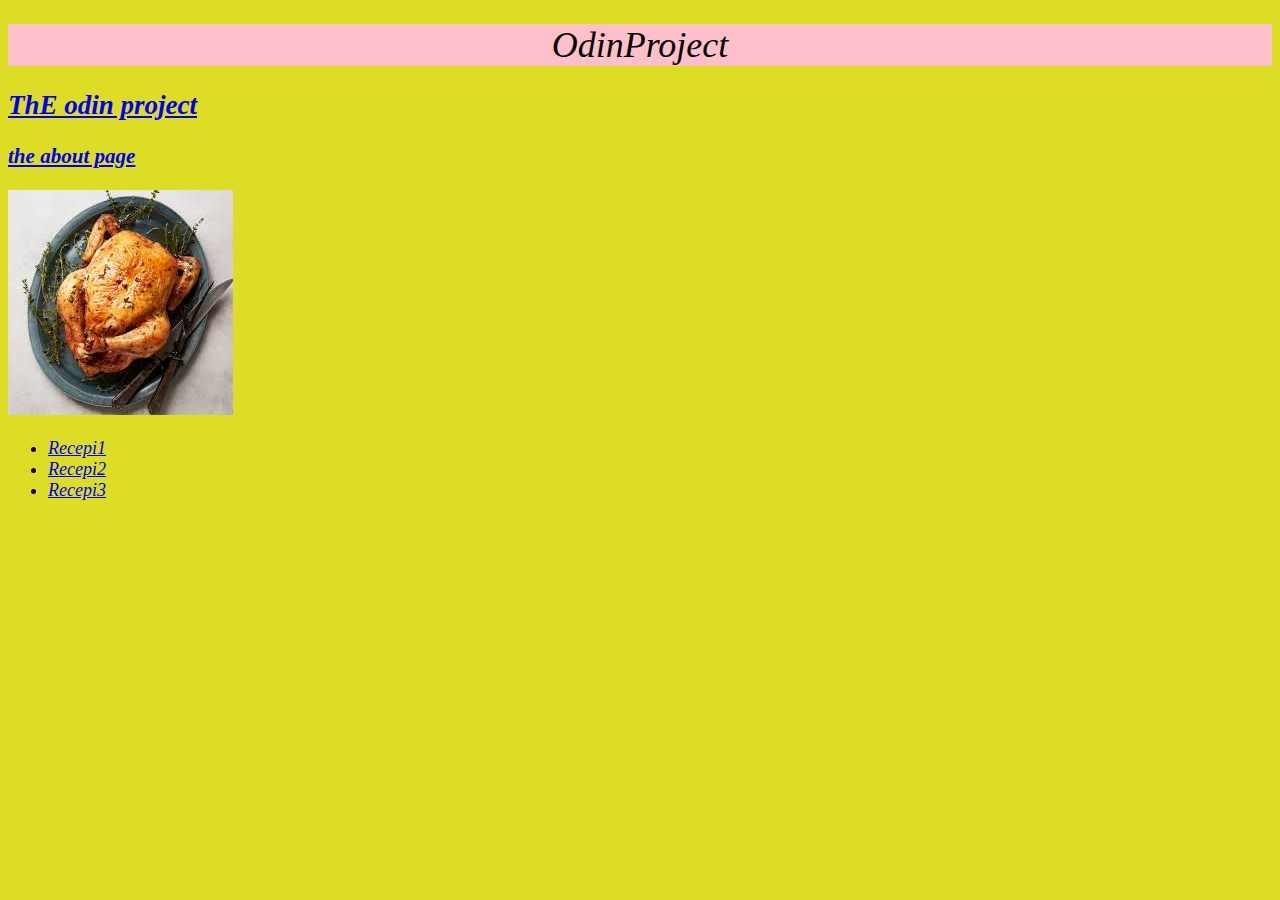
<file: index.html>
<!--thauhhdh-->
<!DOCTYPE html>
<html lang="en">
<head>
        <meta charset="UTF-8">
        <meta name="viewport" content="width=device-width, initial-scale=1.0">
        <link rel="stylesheet" href="styles.css">
        <title>Document</title>
</head>
<body>
        <h1>OdinProject</h1>
        <a href="https://www.theodinproject.com/about" target="_self" rel="noreferrer noopener"><em><h2>ThE odin project</h2></em></a>
        <a href="pages/oo/about.html" target="_blank" rel="noreferrer noopener"><h3>the about page</h3></a>
        <em><img src="download.jfif"></em>
        <ul>
                <li><a href="Recepi1.html">Recepi1</a></li>
                <li><a href="Recepi2.html">Recepi2</a></li>
                <li><a href="Recepi3.html">Recepi3</a></li>
        </ul>
</body>
</html>
</file>
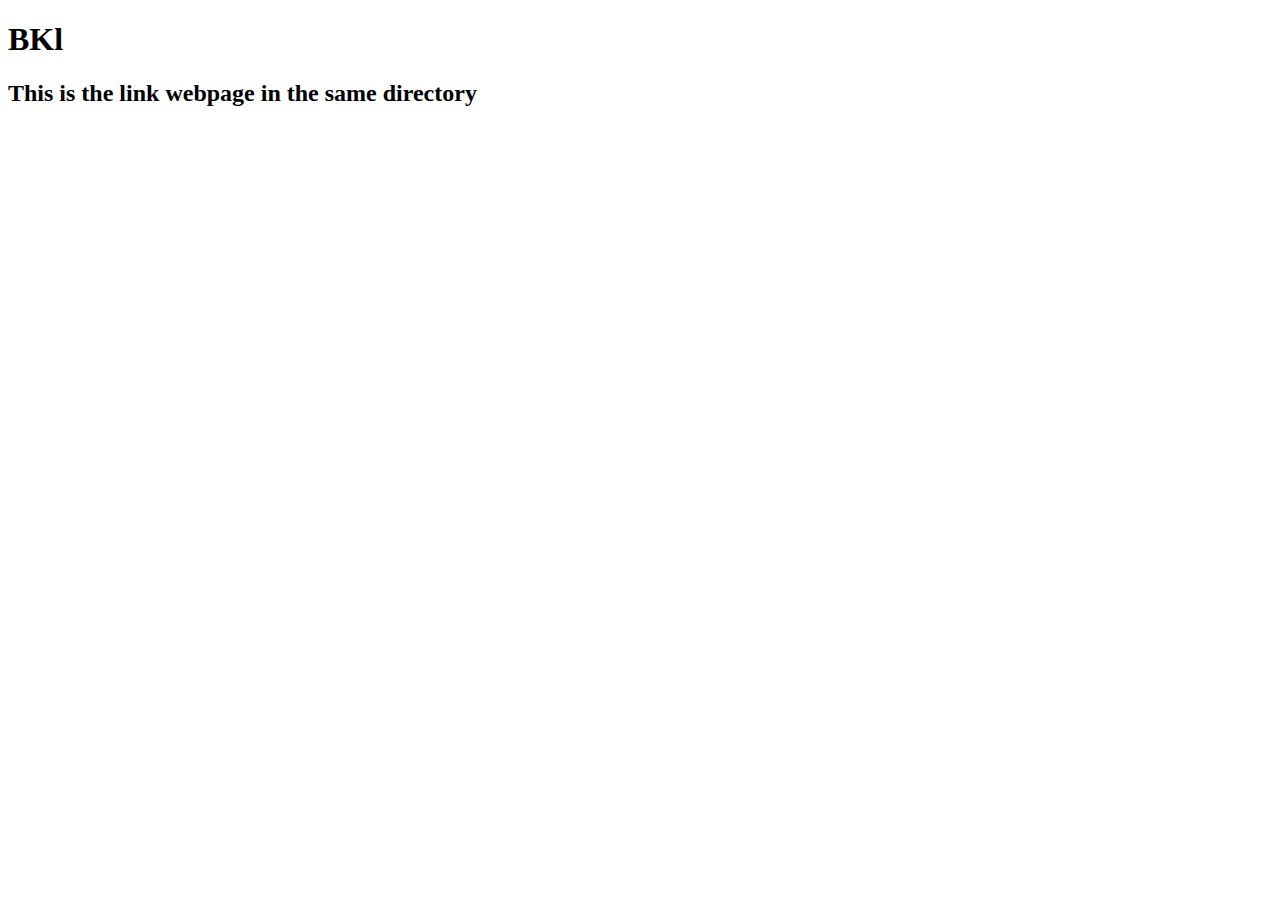
<file: about.html>
<!DOCTYPE html>
<html lang="en">
<head>
        <meta charset="UTF-8">
        <meta name="viewport" content="width=device-width, initial-scale=1.0">
        <title>Document</title>
</head>
<body>
        <h1>BKl</h1>
        <h2>This is the link webpage in the same directory</h2>
</body>
</html>
</file>
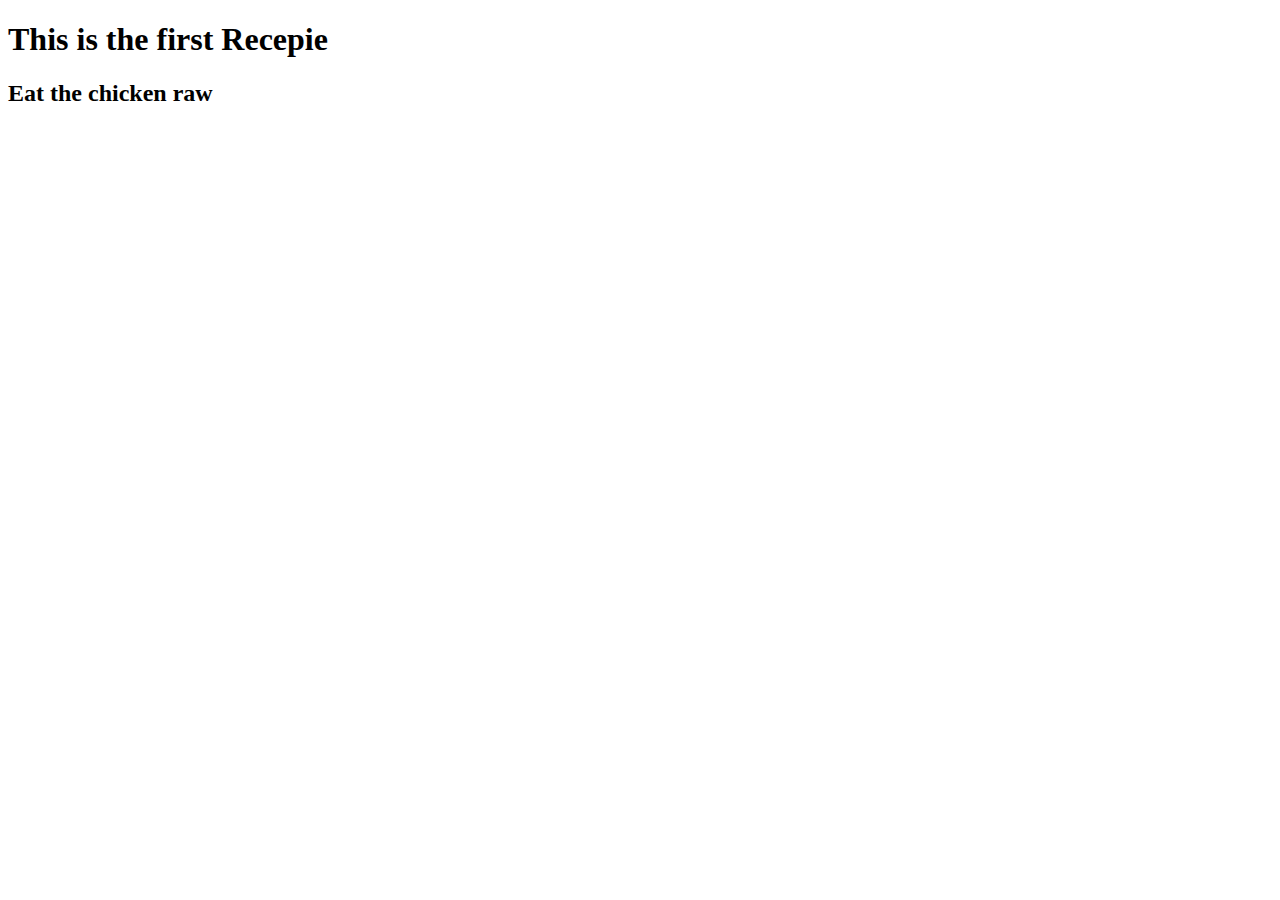
<file: Recepi1.html>
<!DOCTYPE html>
<html lang="en">
<head>
        <meta charset="UTF-8">
        <meta name="viewport" content="width=device-width, initial-scale=1.0">
        <title>RECIPIE 1</title>
      
</head>
<body>
        <h1>This is the first Recepie
        </h1>
        <h2>Eat the chicken raw</h2>
</body>
</html>
</file>
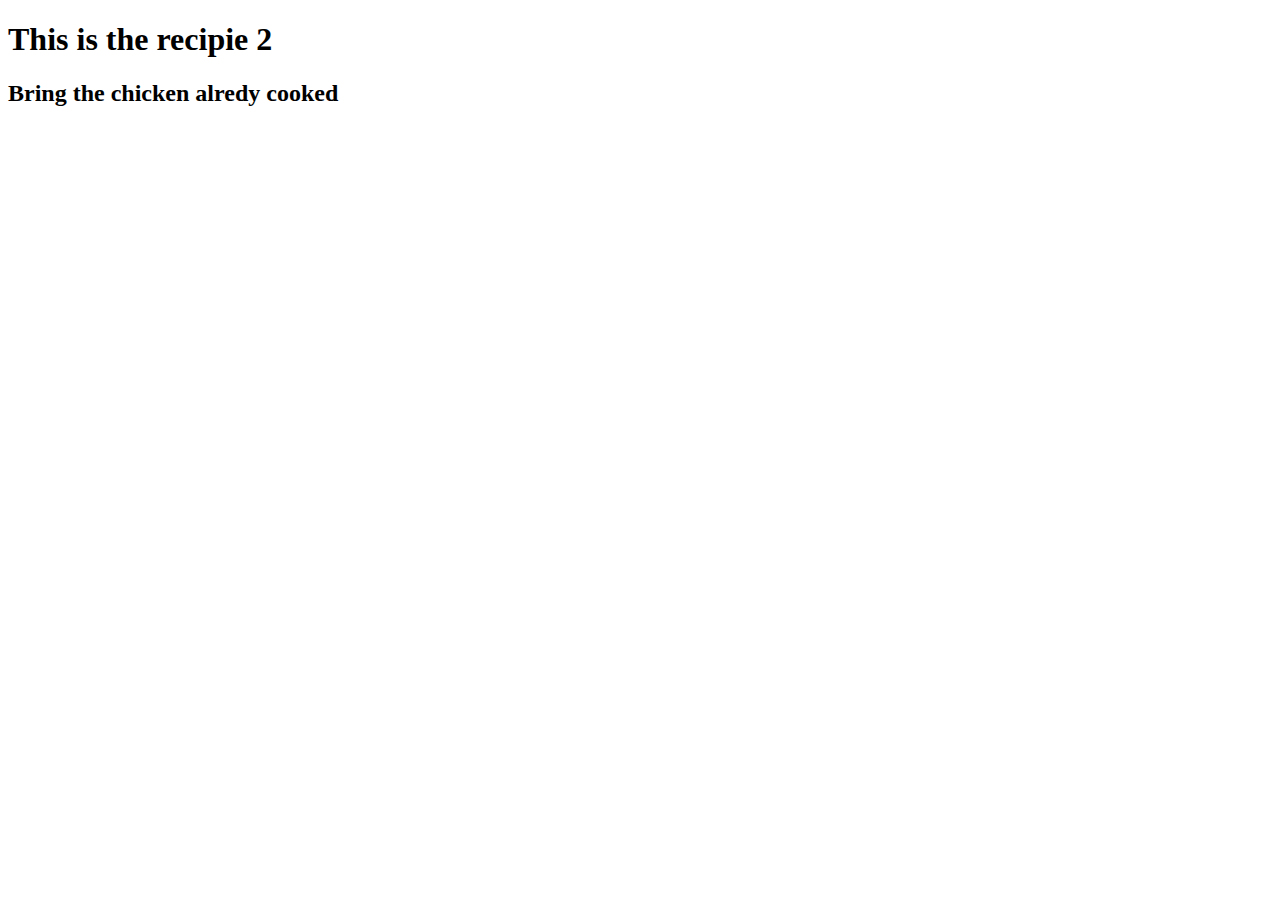
<file: Recepi2.html>
<!DOCTYPE html>
<html lang="en">
<head>
        <meta charset="UTF-8">
        <meta name="viewport" content="width=device-width, initial-scale=1.0">
        <title>Recipie 2
        </title>
        
</head>
<body>
        <h1>This is the recipie 2</h1>
        <h2>Bring the chicken alredy cooked </h2>   
</body>
</html>
</file>
<file: styles.css>
body{
        font-size: large;
        font-style: italic;
        background-color: rgb(221, 221, 37);

}
h1{
        color: black;
        background-color: pink;
        box-shadow:azure;
        font-weight: lighter;
        text-align:center;
}
img{
        height: auto;
        width: auto;
}
div{
        background-color: aqua;
        text-align: justify;
}
</file>
